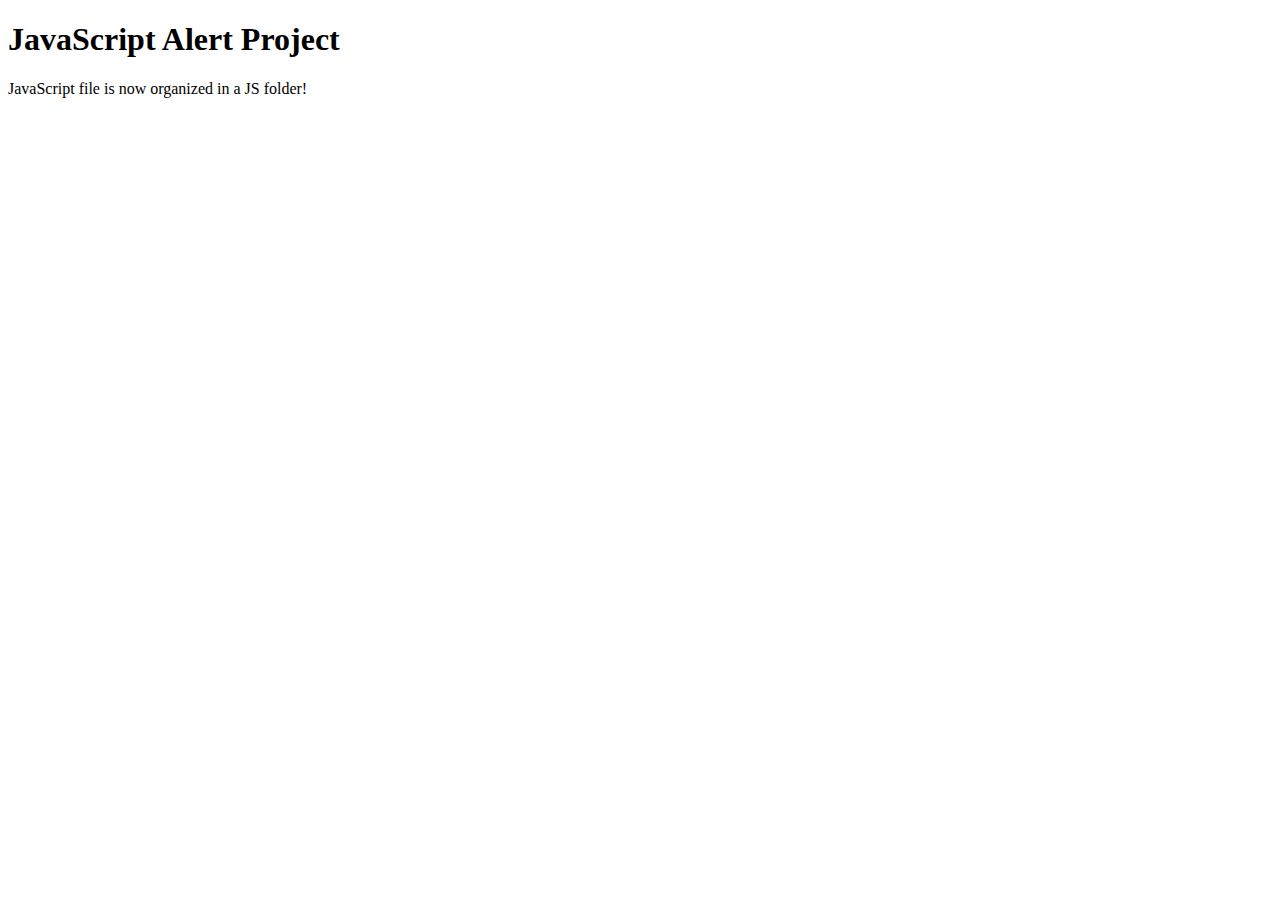
<file: Basic JavaScript Projects/Project1_expressions_alert/index.html>
<!DOCTYPE html>
<html lang="en">
<head>
    <meta charset="UTF-8">
    <meta name="viewport" content="width=device-width, initial-scale=1.0">
    <title>Project 1 - Expressions and Alert</title>
</head>
<body>
    <h1>JavaScript Alert Project</h1>
    <p>JavaScript file is now organized in a JS folder!</p>
    
    <!-- Link to JavaScript file in JS folder -->
    <script src="JS/main.js"></script>
</body>
</html>
</file>
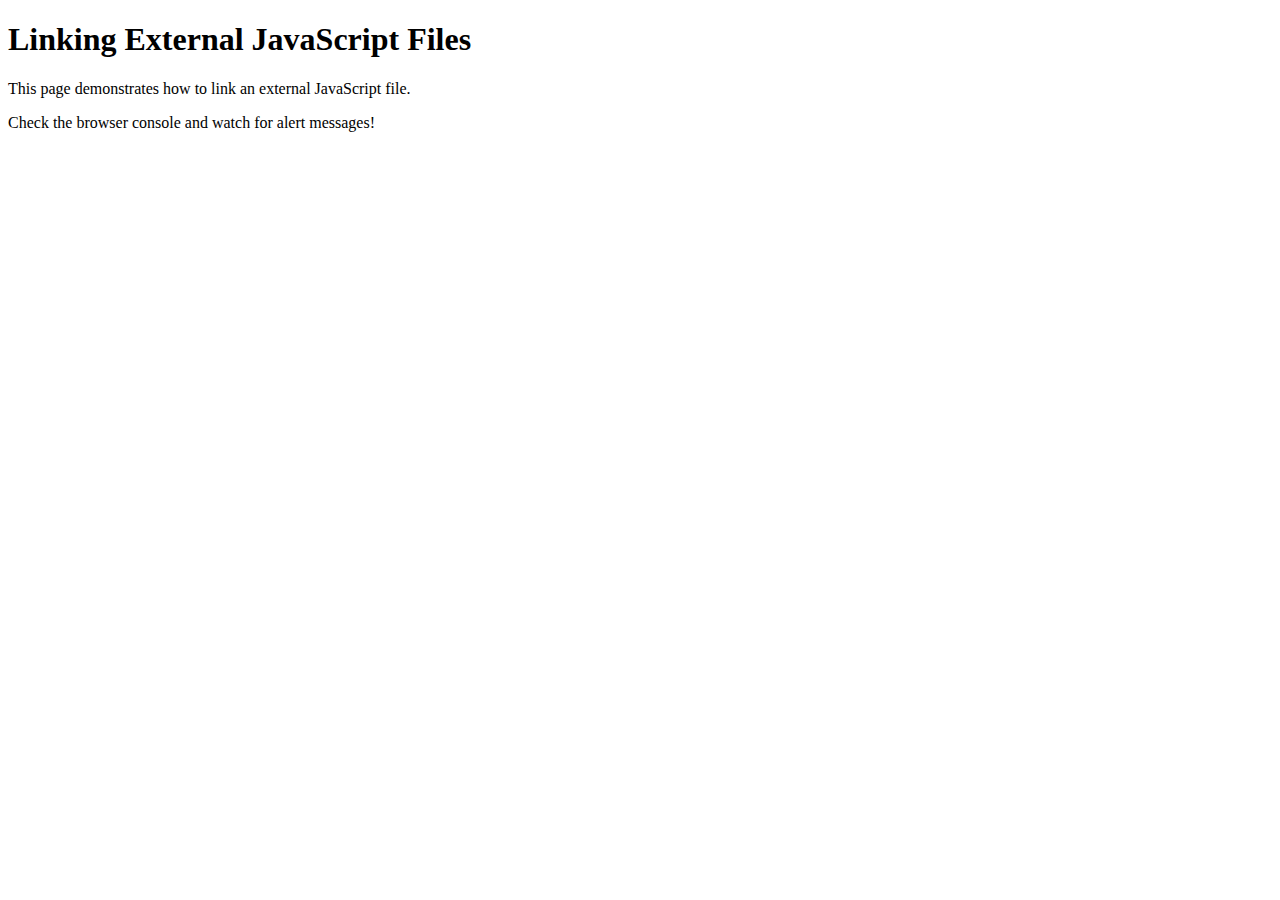
<file: Basic JavaScript Projects/Project2_external_js/index.html>
<!DOCTYPE html>
<html lang="en">
<head>
    <meta charset="UTF-8">
    <meta name="viewport" content="width=device-width, initial-scale=1.0">
    <title>Project 2 - External JavaScript</title>
</head>
<body>
    <h1>Linking External JavaScript Files</h1>
    <p>This page demonstrates how to link an external JavaScript file.</p>
    <p>Check the browser console and watch for alert messages!</p>

    <!-- Linking the external JavaScript file -->
    <script src="JavaScript_File.js"></script>
</body>
</html>
</file>
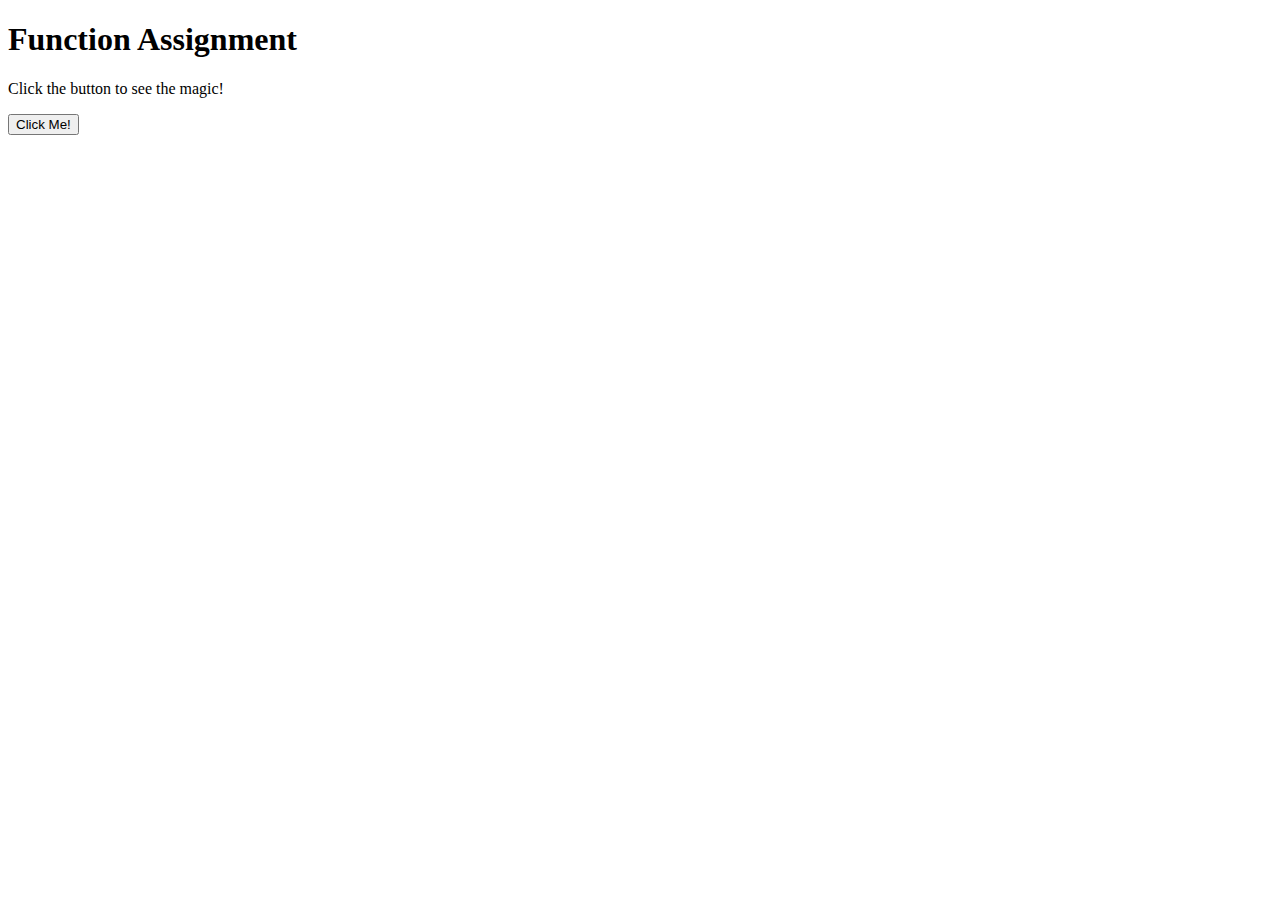
<file: Basic JavaScript Projects/Project2_functions/index.html>
<!DOCTYPE html>
<html lang="en">
<head>
    <meta charset="utf-8">
    <title>JavaScript Functions Project</title>
</head>
<body>
    <h1>Function Assignment</h1>
    
    <!-- Paragraph element with id="demo" that will display the result -->
    <p id="demo">Click the button to see the magic!</p>
    
    <!-- Button element that calls the function when clicked -->
    <button onclick="myFunction()">Click Me!</button>
    
    <!-- Link to external JavaScript file -->
    <script src="JS/main.js"></script>
</body>
</html>
</file>
